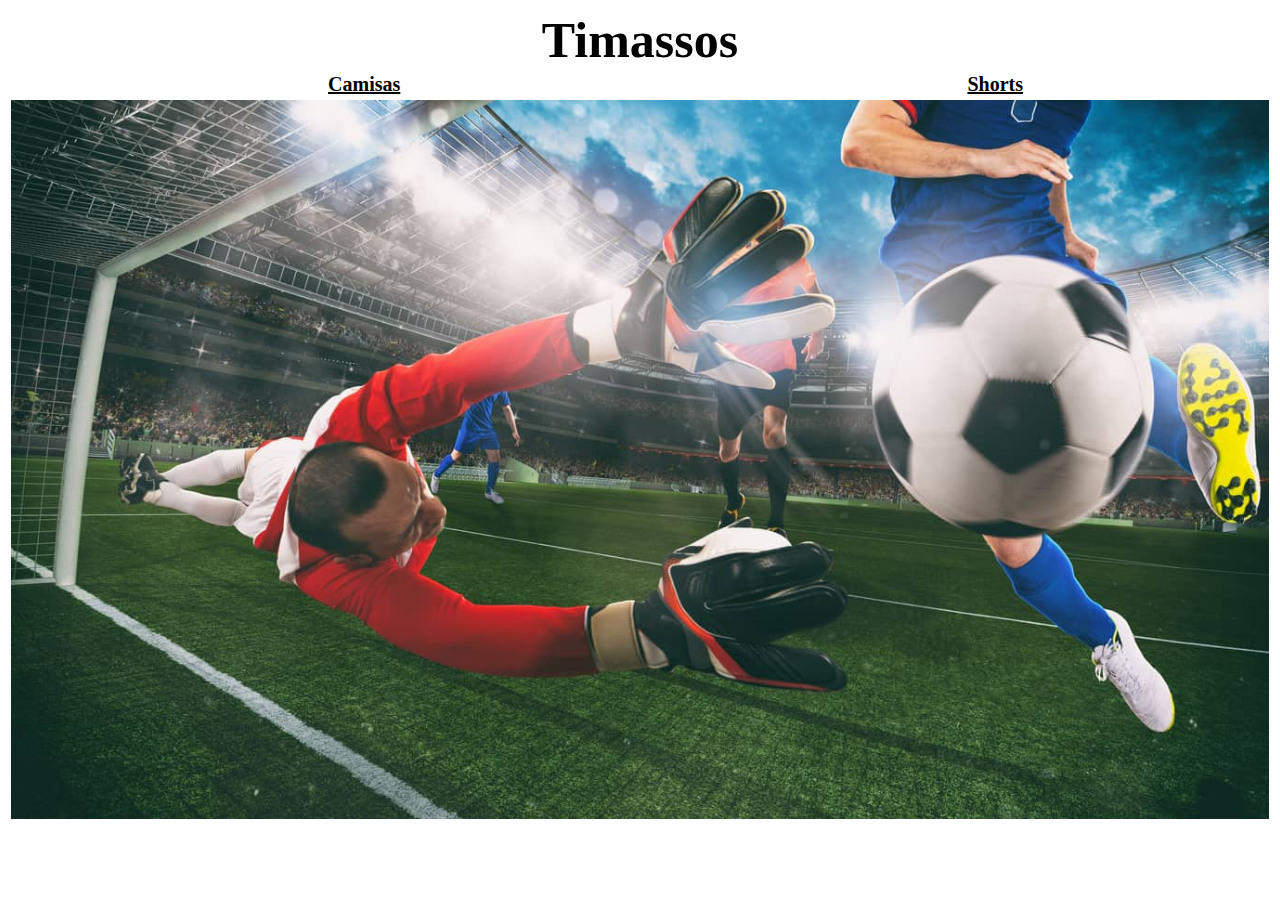
<file: Desktop/siteKetlynCristinaDosSantos/index.html>
<!DOCTYPE html>
<html lang="pt-br">

<head>
	<meta charset="UTF-8">
	<meta name="viewport" content="width=device-width, initial-scale=1.0">
	<title>Timassos</title>
	<link rel="icon" href="imagens/favicon.ico" type="image/x-icon" />
	<link rel="stylesheet" href="style.css">
</head>

<body>
	<table class="tablePrincipal">
		<tr>
			<th class="cabecalho" colspan="2">Timassos</th>
		</tr>
		<tr>
			<td class="menu">
				<a href="C:\Users\HP\Desktop\siteKetlynCristinaDosSantos\camisas.html">
					Camisas
				</a>
			</td>
			<td class="menu">
				<a href="C:\Users\HP\Downloads\Site princesa\shorts.html">
					Shorts
				</a>
			</td>
		</tr>
		<tr>
			<td colspan="4">
				<img class="imgPrincipal" src="imagens/principal.jpg">
			</td>
		</tr>
	</table>

</body>

</html>
</file>
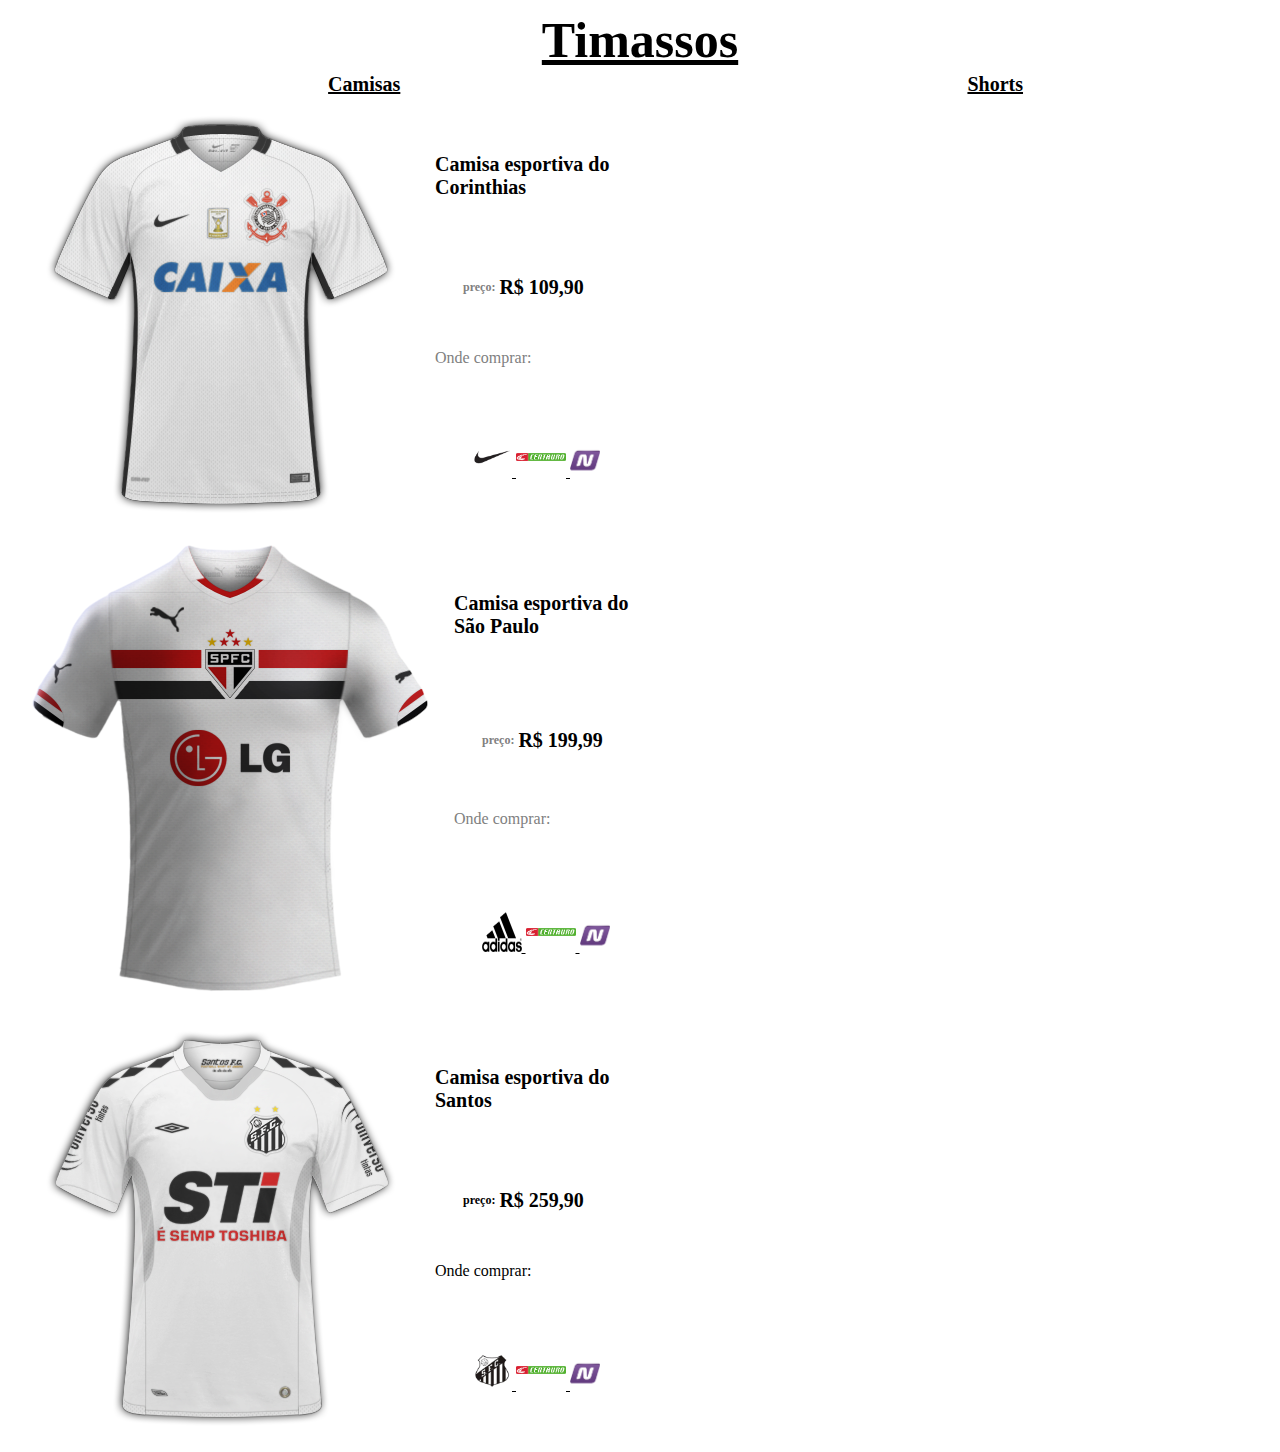
<file: Desktop/siteKetlynCristinaDosSantos/camisas.html>
<!DOCTYPE html>
<html lang="pt-br">

<head>
	<meta charset="UTF-8">
	<meta name="viewport" content="width=device-width, initial-scale=1.0">
	<title>Timassos</title>
	<link rel="icon" href="imagens/favicon.ico" type="image/x-icon" />
	<link rel="stylesheet" href="style.css">
</head>

<body>
	<table class="tablePrincipal">
		<!--Cabeçalho-->
		<tr>
			<th class="cabecalho" colspan="2">
				<a href="C:\Users\HP\Desktop\siteKetlynCristinaDosSantos\index.html">
					Timassos
				</a>
			</th>
		</tr>
		<tr>
			<td class="menu">
				<a href="C:\Users\HP\Downloads\Site princesa/camisas.html">
					Camisas
				</a>
			</td>
			<td class="menu">
				<a href="C:\Users\HP\Downloads\Site princesa\shorts.html">
					Shorts
				</a>
			</td>
		</tr>
		<tr>
			<!--Camisa Corinthians-->
			<table class="tableProdutoEsquerda" colspan="4">
				<tr>
					<td class="tdProduto" rowspan="4">
						<img class="camisaCorinthians" src="imagens/camisaCorinthians.png">
					</td>
					<td class="descricaoProduto" colspan="2">
						Camisa esportiva do Corinthias
					</td>
				</tr>
				<tr>
					<td class="descricaoPreco">preço:</td>
					<td class="preco">R$ 109,90</td>
				</tr>
				<tr>
					<td class="ondeComprar" colspan="2">Onde comprar:</td>
				</tr>
				<tr class="trLogos">
					<td colspan="2">
						<a
							href="https://www.nike.com.br/Produto/Camisa-Nike-Corinthians-I-201920-Torcedor-Pro-Masculina/153-189-195-19784?utm_source=googleshop&utm_medium=CPC&utm_campaing=USC&gclid=CjwKCAjw_NX7BRA1EiwA2dpg0sCkh0-ep44GRkrjJa2_9BZ35N9ztuQtJEzBCtCtqQMLOAC2J7BuIhoCL1gQAvD_BwE">
							<img class="logoNike" src="imagens/logoNike.png">
						</a>
						<a
							href="https://www.centauro.com.br/camisa-do-corinthians-i-2020-nike-masculina-945048.html?cor=51&google=2&gclid=CjwKCAjw_NX7BRA1EiwA2dpg0vvwLCOpfAsUkh94dnsu3GhEfW_eX84O6fMxoD4kVZx8mo-JbQ7YohoC4DIQAvD_BwE">
							<img class="logoCentauro" src="imagens/logoCentauro.png">
						</a>
						<a
							href="https://clube.netshoes.com.br/camisa-corinthians-i-1920-sn-torcedor-nike-masculina-branco+preto-HZM-1555-028?campaign=gglepqpla&gclid=CjwKCAjw_NX7BRA1EiwA2dpg0uZn_0jLvrnPvQ6MmC2z1pOw3O7Iz2WGf1CqN1Ml-qny0y-8gxfk7hoCIkQQAvD_BwE&gclsrc=aw.ds">
							<img class="logoNetshoes" src="imagens/logoNetshoes.png">
						</a>
					</td>
				</tr>
			</table>
		</tr>
		<tr>
			<!--Camisa São Paulo-->
			<table class="tableProdutoDireito">
				<tr>
					<td class="tdProduto" rowspan="4">
						<img class="camisaSaoPaulo" src="imagens/camisaSaoPaulo.png">
					</td>
					<td class="descricaoProduto" colspan="2">
						Camisa esportiva do São Paulo
					</td>
				</tr>
				<tr style="text-align: center;">
					<td class="descricaoPreco">preço:</td>
					<td class="preco">R$ 199,99</td>
				</tr>
				<tr class="ondeComprar">
					<td colspan="2">Onde comprar:</td>
				</tr>
				<tr>
					<td class="trLogos" colspan="2">
						<a
							href="https://www.adidas.com.br/camiseta-sao-paulo-fc/FH7259.html?cm_mmc=AdieSEM_Google_PLA-_-Always_On-_-Shopping-_-FH7259-0004-_-dv%3AeCom-_-cn%3AAlways_On-_-pc%3AFutebol&cm_mmc1=BR&cm_mmc2=PLA-Multiple-Futebol-Other-None-BR-LATAM-eCom-Paid_Search&dfw_tracker=17326-FH7259-0004&gclid=CjwKCAjw_NX7BRA1EiwA2dpg0mWRrj7XLqhCslt5eqGQfilpqpg0pDdABFbrs4r3DC6DMzKgO4Wo9BoCLGUQAvD_BwE&gclsrc=aw.ds">
							<img class="logoNike" src="imagens/logoAdidas.png">
						</a>
						<a
							href="https://www.centauro.com.br/camisa-do-sao-paulo-i-2020-adidas-masculina-944961.html?cor=49&google=2&gclid=CjwKCAjw_NX7BRA1EiwA2dpg0hFLQPAZ2b-kwjqdxMTBBwPOABaGGfYcDObEmfD0U0i94iZEA6F0exoCG0kQAvD_BwE">
							<img class="logoCentauro" src="imagens/logoCentauro.png">
						</a>
						<a
							href="https://clube.netshoes.com.br/camisa-sao-paulo-i-2021-sn-c-patrocinio-torcedor-adidas-masculina-branco+vermelho-NQQ-1065-024?campaign=gglepqpla&gclid=CjwKCAjw_NX7BRA1EiwA2dpg0qS-A-2uRGUq94wwwTQ9Mz1dOnZIEAHnq1VNWXqOUV9BpPuEtCB_exoCH9kQAvD_BwE&gclsrc=aw.ds">
							<img class="logoNetshoes" src="imagens/logoNetshoes.png">
						</a>
					</td>
				</tr>
			</table>
		</tr>
		<tr>
			<!--Camisa Santos-->
			<table class="tableProdutoEsquerda" colspan="4">
				<tr>
					<td class="tdproduto" rowspan="4">
						<img class="camisaSantos" src="imagens/camisaSantos.png">
					</td>
					<td colspan="2" heigh="10%" class="descricaoProduto">
						Camisa esportiva do Santos
					</td>
				</tr>
				<tr style="text-align: center;">
					<td style="font-size: 12px; text-align: right; font-weight: bold;" width="10%">preço:</td>
					<td style="text-align: left;font-weight: bold; font-size: 20px;">R$ 259,90</td>
				</tr>
				<tr style="text-align: left;">
					<td colspan="2">Onde comprar:</td>
				</tr>
				<tr align="center">
					<td colspan="2">
						<a
							href="https://www.santosstore.com.br/camisa-santos-iii-2021-sn-torcedor-umbro-masculina-azul+branco-D21-6491-058?campaign=google-pla&utm_source=google&utm_medium=google-pla&utm_campaign=esporte-camisas-de-time&gclid=CjwKCAjw_NX7BRA1EiwA2dpg0n6t5vEPod5T3SFflvYoAMkRKswUF-1_hthW622L_Z3gDR_fu4013BoCRn0QAvD_BwE">
							<img src="imagens/logoSantos.png" width="40px" heigth="40px">
						</a>
						<a
							href="https://www.centauro.com.br/camisa-do-santos-i-2019-umbro-masculina-933775.html?cor=01&google=2&gclid=CjwKCAjw_NX7BRA1EiwA2dpg0jlnlJgCRCoEIOtywebr0bhZo3svvhdTh91tW51OAr6AzDXJ4IGiIBoCN9sQAvD_BwE">
							<img src="imagens/logoCentauro.png" width="50px" height="40px">
						</a>
						<a
							href="https://clube.netshoes.com.br/camisa-santos-i-2021-sn-torcedor-umbro-masculina-branco-D21-6218-044?campaign=gglepqpla&gclid=CjwKCAjw_NX7BRA1EiwA2dpg0gaodOWSqlXZEfK6ygKTI_iMd-uJjyBhvZf50ReKQohrT6EHsg4bsxoCf-sQAvD_BwE&gclsrc=aw.ds">
							<img src="imagens/logoNetshoes.png" width="30px" height="30px">
						</a>
					</td>
				</tr>
			</table>
		</tr>

	</table>
	</tr>
	</table>
</body>

</html>
</file>
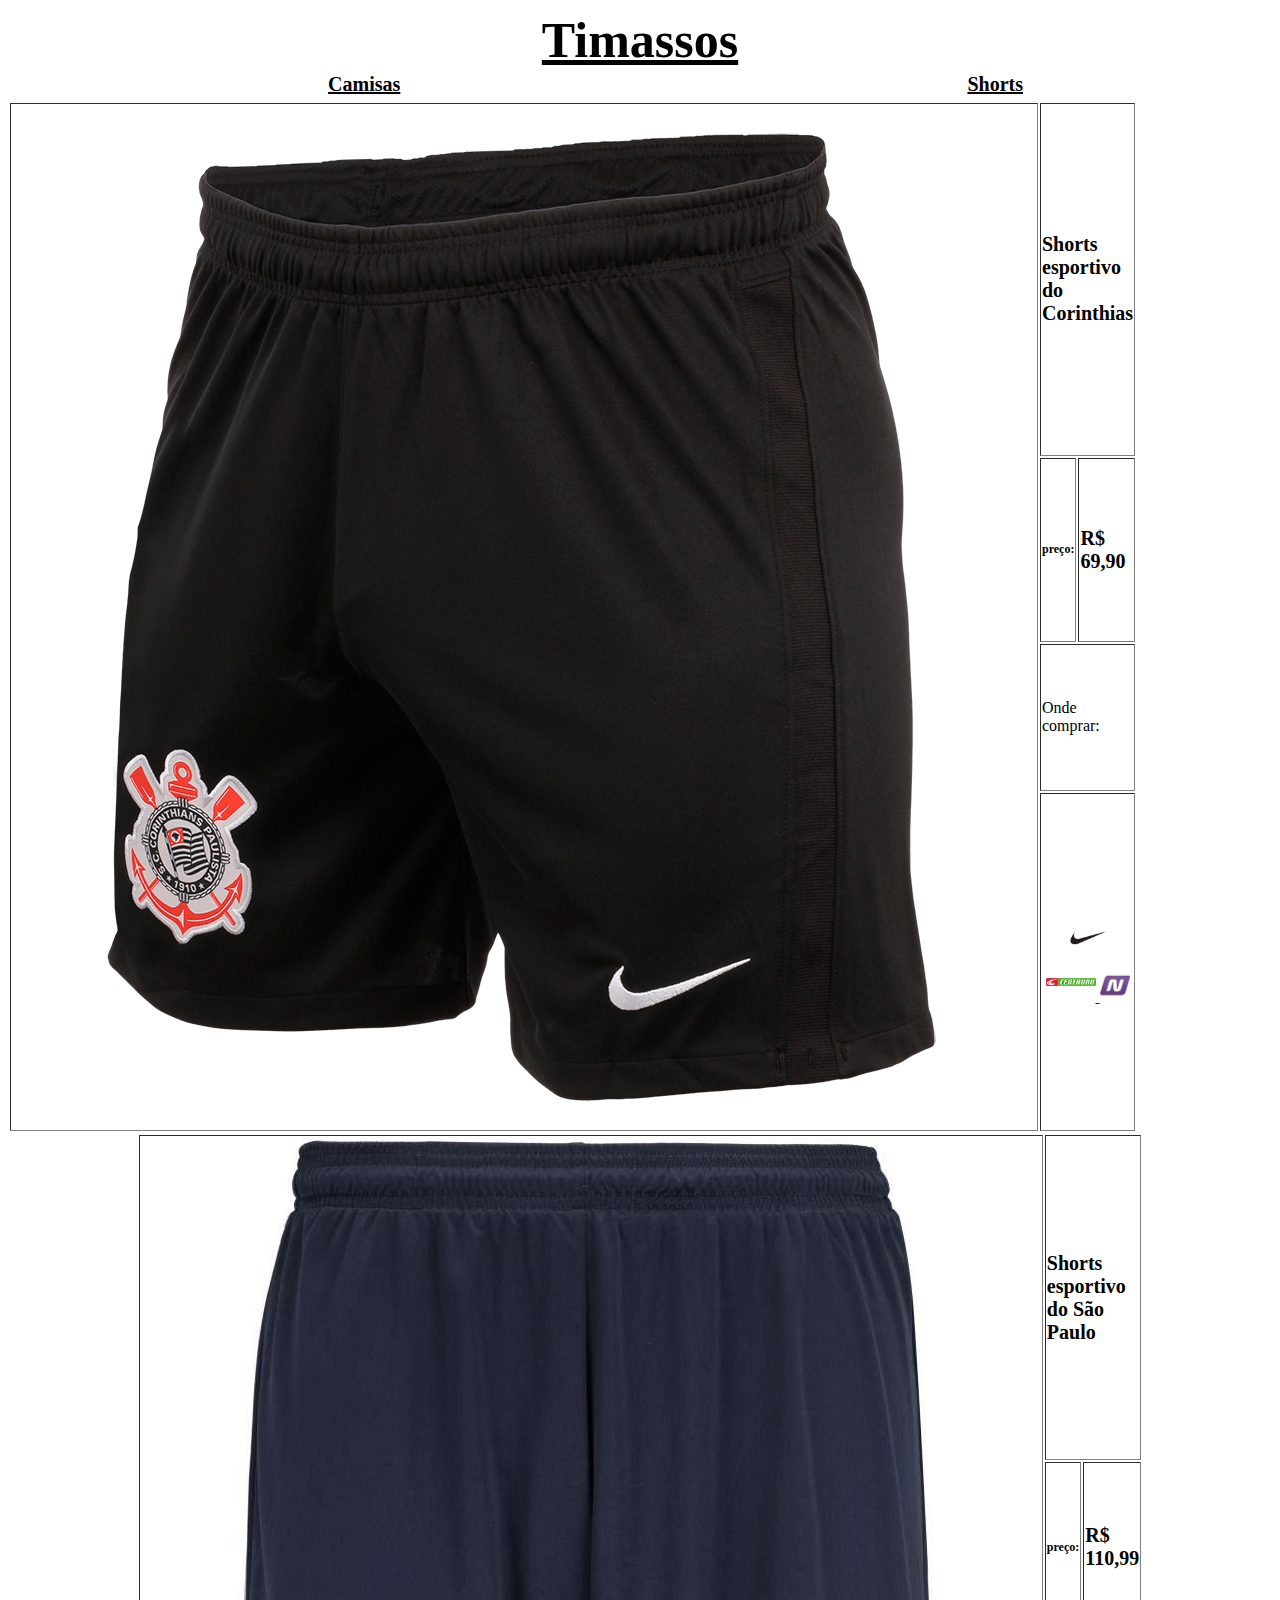
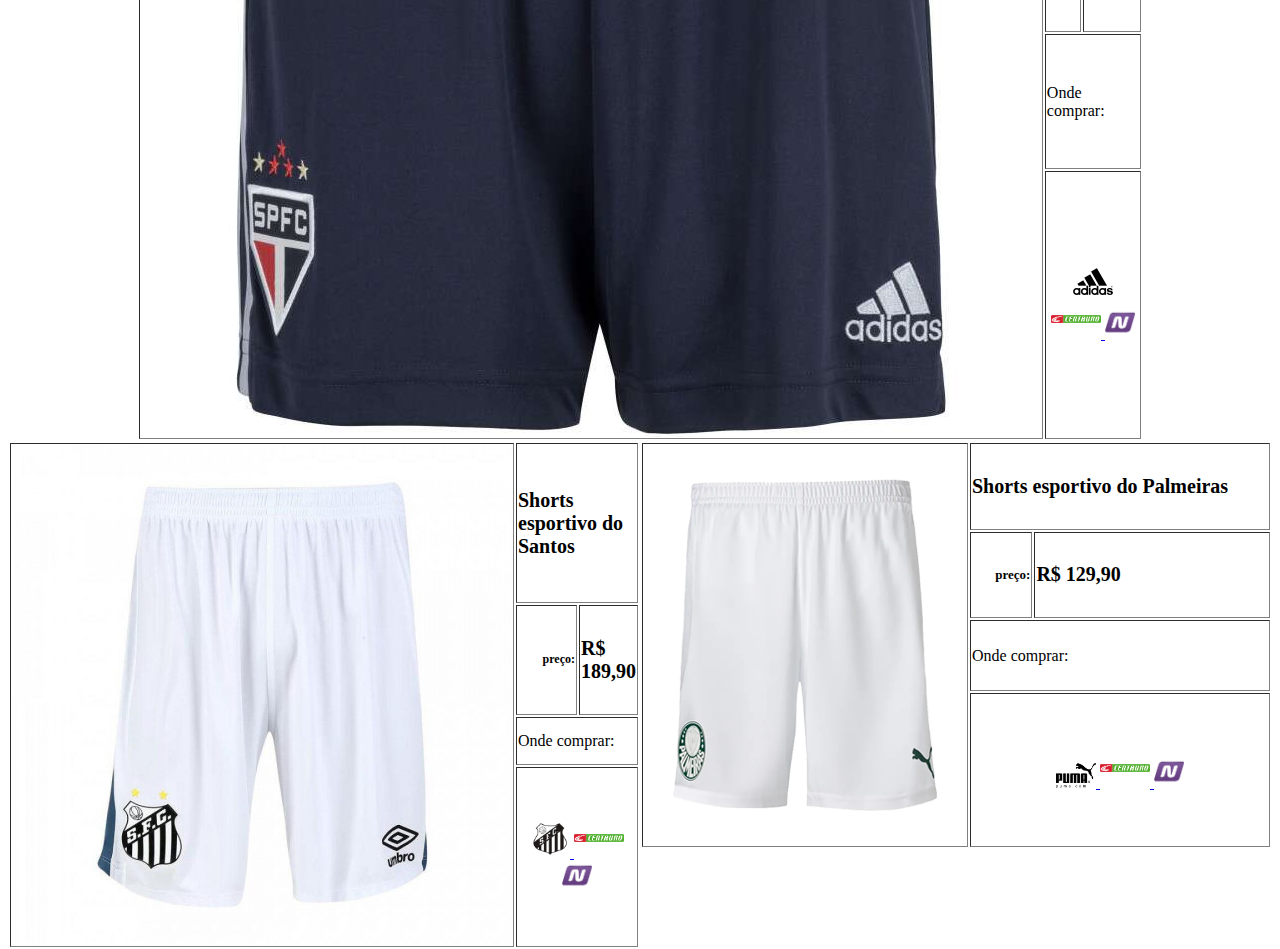
<file: Desktop/siteKetlynCristinaDosSantos/shorts.html>
<!DOCTYPE html>
<html lang="pt-br">

<head>
	<meta charset="UTF-8">
	<meta name="viewport" content="width=device-width, initial-scale=1.0">
	<title>Timassos</title>
	<link rel="icon" href="favicon.ico" type="image/x-icon" />
</head>

<body>
	<center>
		<table heigth="100%" width="100%">
			<!--Cabeçalho-->
			<tr>
				<th colspan="2" style="font-size: 50px;"><a href="C:\Users\HP\Downloads\Site princesa\index.html"
						style="color: black;"> Timassos</a></th>
			</tr>
			<tr>
				<td style="text-align: center; font-size: 20px; font-weight: bold;">
					<a href="C:\Users\HP\Downloads\Site princesa/camisas.html" style="color: black;">
						Camisas
					</a>
				</td>
				<td style="text-align: center; font-size: 20px; font-weight: bold;">
					<a href="C:\Users\HP\Downloads\Site princesa\shorts.html" style="color: black;">
						Shorts
					</a>
				</td>
			</tr>
			<tr>
				<!--Calçao Corinthians-->
				<table width="50%" colspan="4" border="1" style=" border-style:hidden;" align="left">

					<tr>
						<td width="30%" rowspan="4" align="center">
							<img src="imagens/calcaoCorinthians.png" height="25%" align="center">
						</td>
						<td colspan="2" heigh="10%"
							style="text-align:left;color: black;font-size: 20px; font-weight: bold;">
							Shorts esportivo do Corinthias
						</td>
					</tr>
					<tr style="text-align: center;">
						<td style="font-size: 12px; text-align: right; font-weight: bold;" width="10%">preço:</td>
						<td style="text-align: left;font-weight: bold; font-size: 20px;">R$ 69,90</td>
					</tr>
					<tr style="text-align: left;">
						<td colspan="2">Onde comprar:</td>
					</tr>
					<tr align="center">
						<td colspan="2">
							<a
								href="https://www.nike.com.br/Produto/Shorts-de-Treino-Nike-Corinthians-Dri-Fit-Masculino/153-189-208-262829?utm_source=googleshop&utm_medium=CPC&utm_campaing=USC&gclid=CjwKCAjwn9v7BRBqEiwAbq1Ey8qyLSdnz4YzeN2MuMKLTWsm90PC_vs7hZTL1SQp39BxoJh9u91MKRoCNqIQAvD_BwE">
								<img src="imagens/logoNike.png" width="40px" heigth="40px">
							</a>
							<a
								href="https://www.centauro.com.br/calcao-do-corinthians-black-infantil-922089.html?cor=02&google=2&gclid=CjwKCAjwn9v7BRBqEiwAbq1Ey3iiiE5SQ38qtPz7gNvtDTQXFsx0KhpUEv6yjraLWT74A-AH8mLg2BoChjoQAvD_BwE">
								<img src="imagens/logoCentauro.png" width="50px" height="40px">
							</a>
							<a
								href="https://www.netshoes.com.br/calcao-corinthians-i-2021-nike-masculino-preto+branco-HZM-3768-026?campaign=gglepqpla&gclid=CjwKCAjwn9v7BRBqEiwAbq1Ey_4uTEmI3qwEfaOEqoe1VjWXQ8BmMa5aI4GfSfC4rwURWRlq9OGq0xoCWPQQAvD_BwE&gclsrc=aw.ds">
								<img src="imagens/logoNetshoes.png" width="30px" height="30px">
							</a>
						</td>
					</tr>
				</table>
			</tr>
			<tr>
				<center>
					<!--Calçao São Paulo-->
					<table width="50%" colspan="4" border="1" style=" border-style: hidden;">
						<tr>
							<td width="30%" rowspan="4" align="center">
								<img src="imagens/calcaoSaoPaulo.png" height="29%" align="center">
							</td>
							<td colspan="2" heigh="10%"
								style="text-align:left;color: black;font-size: 20px; font-weight: bold;">
								Shorts esportivo do São Paulo
							</td>
						</tr>
						<tr style="text-align: center;">
							<td style="font-size: 12px; text-align: right; font-weight: bold;" width="10%">preço:</td>
							<td style="text-align: left;font-weight: bold; font-size: 20px;">R$ 110,99</td>
						</tr>
						<tr style="text-align: left;">
							<td colspan="2">Onde comprar:</td>
						</tr>
						<tr align="center">
							<td colspan="2">
								<a
									href="https://www.adidas.com.br/shorts-sao-paulo-fc-2/FH7278.html?cm_mmc=AdieSEM_Google_PLA-_-Always_On-_-Shopping-_-FH7278-0004-_-dv%3AeCom-_-cn%3AAlways_On-_-pc%3AFutebol&cm_mmc1=BR&cm_mmc2=PLA-Multiple-Futebol-Other-None-BR-LATAM-eCom-Paid_Search&dfw_tracker=17326-FH7278-0004&gclid=CjwKCAjwn9v7BRBqEiwAbq1EyyDjM-BPIC4l37KgWsSOQoyPKkWEcsstgfByJI9OeY3hBoAhZdKtoRoC5esQAvD_BwE&gclsrc=aw.ds">
									<img src="imagens/logoAdidas.png" width="40px" heigth="40px">
								</a>
								<a
									href="https://www.centauro.com.br/calcao-do-sao-paulo-i-2020-adidas-masculino-944946.html?cor=01&google=2&gclid=CjwKCAjwn9v7BRBqEiwAbq1Ey3eELlvoJxqXQQvNFGdSj0t_Gkm4QizmixZwagM6nlLPYHQikswAnhoCH7QQAvD_BwE">
									<img src="imagens/logoCentauro.png" width="50px" height="40px">
								</a>
								<a
									href="https://www.netshoes.com.br/calcao-sao-paulo-i-2021-sn-torcedor-adidas-masculina-branco+cinza-COL-5662-158?campaign=gglepqpla&gclid=CjwKCAjwn9v7BRBqEiwAbq1EyxmTxDw0jTReb36uPJkWE0SZRHV9b1nwmkBNDCSAoapR8QBblOHwLxoCfi4QAvD_BwE&gclsrc=aw.ds">
									<img src="imagens/logoNetshoes.png" width="30px" height="30px">
								</a>
							</td>
						</tr>
					</table>
				</center>
			</tr>
			<tr>
				<center>
					<!--Calção Santos-->
					<table width="50%" colspan="4" border="1" style=" border-style: hidden;" align="left">
						<tr>
							<td width="30%" rowspan="4" align="center">
								<img src="imagens/calcaoSantos.jpg" height="51%" align="center">
							</td>
							<td colspan="2" heigh="10%"
								style="text-align:left;color: black;font-size: 20px; font-weight: bold;">
								Shorts esportivo do Santos
							</td>
						</tr>
						<tr style="text-align: center;">
							<td style="font-size: 12px; text-align: right; font-weight: bold;" width="10%">preço:</td>
							<td style="text-align: left;font-weight: bold; font-size: 20px;">R$ 189,90</td>
						</tr>
						<tr style="text-align: left;">
							<td colspan="2">Onde comprar:</td>
						</tr>
						<tr align="center">
							<td colspan="2">
								<a
									href="https://www.santosstore.com.br/bermuda-santos-viagem-2021-umbro-masculina-preto-D21-5907-006">
									<img src="imagens/logoSantos.png" width="40px" heigth="40px">
								</a>
								<a
									href="https://www.centauro.com.br/calcao--umbro-santos-of-ii-2020-m0ala2-mktp.html?gclid=CjwKCAjwn9v7BRBqEiwAbq1Ey_hckt-Ggy2XbcAe6CvqWqMwE_KxtDDxJa5_rFOZyrXW7F_B9d1MJRoClx0QAvD_BwE">
									<img src="imagens/logoCentauro.png" width="50px" height="40px">
								</a>
								<a
									href="https://www.netshoes.com.br/calcao-santos-i-2021-umbro-masculino-branco+azul-D21-6221-044?campaign=gglepqpla&gclid=CjwKCAjwn9v7BRBqEiwAbq1Ey-wMXrP1-pXZJSHMgVBxZTsZ7LeUnN7WgSl2lyfZCZYNp0EBPMr9iBoC7ecQAvD_BwE&gclsrc=aw.ds">
									<img src="imagens/logoNetshoes.png" width="30px" height="30px">
								</a>
							</td>
						</tr>
					</table>
				</center>
			</tr>
			<tr>
				<table width="50%" colspan="4" border="1" style=" border-style: hidden;" align="left">
					<tr>
						<td width="38%" rowspan="4" align="center">
							<img src="imagens/calcaoPalmeiras.png" height="65%" align="center">
						</td>
						<td colspan="2" heigh="10%"
							style="text-align:left;color: black;font-size: 20px; font-weight: bold;">
							Shorts esportivo do Palmeiras
						</td>
					</tr>
					<tr style="text-align: center;">
						<td style="font-size: 13px; text-align: right; font-weight: bold;" width="10%">preço:</td>
						<td style="text-align: left;font-weight: bold; font-size: 20px;">R$ 129,90</td>
					</tr>
					<tr style="text-align: left;">
						<td colspan="2">Onde comprar:</td>
					</tr>
					<tr align="center">
						<td colspan="2">
							<a
								href="https://br.puma.com/calcao-palmeiras-casual-goal-masculino-657286-01.html?mktID=PLA:GGL_SSH_Dynamic_BR_PT_Smart&gclid=CjwKCAjwn9v7BRBqEiwAbq1Ey7e7jtlTQPLQipnKaIWF1C77U_wNViwhdt3JIVF_TPagQS13ljn4pxoCIzUQAvD_BwE">
								<img src="imagens/logoPuma.png" width="40px" heigth="40px">
							</a>
							<a
								href="https://www.centauro.com.br/calcao-do-palmeiras-i-2020-masculino-947255.html?cor=01&google=2&gclid=CjwKCAjwn9v7BRBqEiwAbq1EywwwUOIoGMelChsbGBmh_pHuoygh1ydUn5bTr640ItBcfI4gJqZ-BhoC8PQQAvD_BwE">
								<img src="imagens/logoCentauro.png" width="50px" height="40px">
							</a>
							<a
								href="https://www.netshoes.com.br/bermuda-moletom-palmeiras-palestra-italia-masculina-verde+escuro-D65-2739-810?campaign=gglepqpla&gclid=CjwKCAjwn9v7BRBqEiwAbq1Ey8WdgWsvVQKcmDMxq4cT5Ev4uP2--MPR9lJNnBC0OqnevvepcwgdwxoCDPMQAvD_BwE&gclsrc=aw.ds">
								<img src="imagens/logoNetshoes.png" width="30px" height="30px">
							</a>
						</td>
					</tr>
				</table>
			</tr>
		</table>
	</center>
</body>

</html>
</file>
<file: Desktop/siteKetlynCristinaDosSantos/style.css>
body {
    align-self: center;
}

.tablePrincipal {
    height: 100%;
    width: 100%;
}

.cabecalho {
    font-size: 50px;
}

.menu {
    text-align: center;
    font-size: 20px;
    font-weight: bold;
}

a {
    color: black;
}

.imgPrincipal {
    width: 100%;
    height: 85%;
}

.tableProdutoEsquerda{
    width: 50%;
    align-self: left;
}

.tableProdutoDireito{
    width: 50%;
    align-items: right;
}


.tdProduto{
    width: 30%;
    align-self: center;
}

.camisaCorinthians{
    height: 49%;
    align-self: center;
}

.descricaoProduto{
    text-align:left;
    color: black;
    font-size: 20px;
    font-weight: bold;
}

.descricaoPreco{
    font-size: 12px;
    text-align: right;
    font-weight: bold;
    width: 10%;
    color: gray;
    height: 10%;
}

.preco{
    text-align: left;
    font-weight: bold;
    font-size: 20px;
}

.ondeComprar{
    color: gray;
}

.trLogos{
    text-align: center;
}

.logoNike{
    width: 40px;
    height: 40px;
}

.logoCentauro{
    width: 50px;
    height: 40px;
}

.logoNetshoes{
    width: 30px;
    width: 30px;
}

.camisaSaoPaulo{
    height:45%;
    align-self:center;
}

.camisaSantos{
    height: 48%;
    align-self: center;
}
</file>
